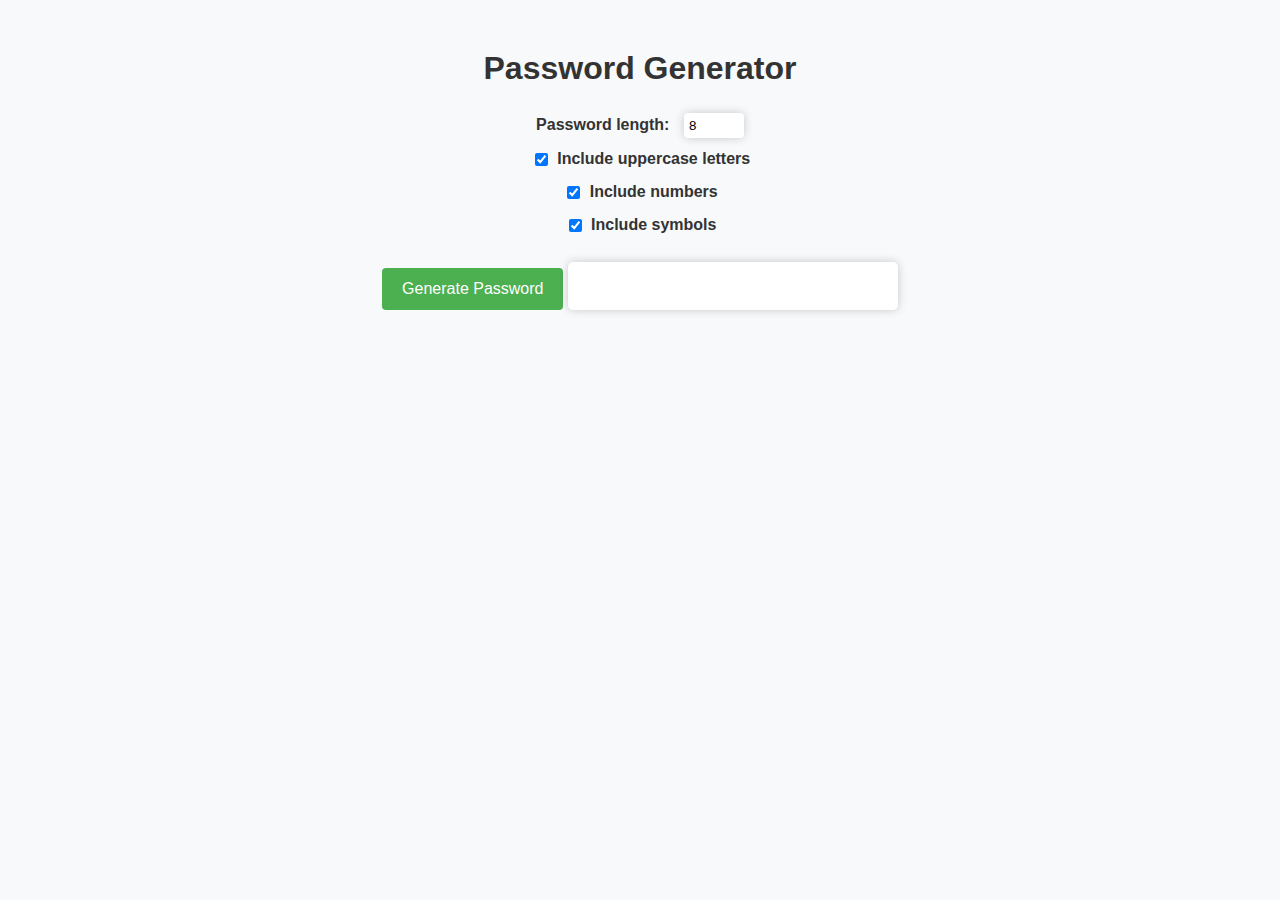
<file: password-generator/index.html>
<!DOCTYPE html>
<html>

<head>
  <title>Password Generator</title>
  <link rel="stylesheet" href="style.css">
</head>

<body>
  <h1>Password Generator</h1>
  <div>
    <label for="length">Password length:</label>
    <input type="number" id="length" min="6" max="20" value="8">
  </div>
  <div>
    <label for="uppercase">
      <input type="checkbox" id="uppercase" checked>
      Include uppercase letters
    </label>
  </div>
  <div>
    <label for="numbers">
      <input type="checkbox" id="numbers" checked>
      Include numbers
    </label>
  </div>
  <div>
    <label for="symbols">
      <input type="checkbox" id="symbols" checked>
      Include symbols
    </label>
  </div>
  <button id="generate">Generate Password</button>
  <input type="text" id="password" readonly>

  <script src="script.js"></script>
</body>
</html>
</file>
<file: password-generator/style.css>
body {
  font-family: Arial, sans-serif;
  background-color: #f8f9fa;
  text-align: center;
  margin-top: 50px;
}

h1 {
  color: #333;
}

#password {
  font-size: 24px;
  padding: 10px;
  margin: 20px 0;
  border: none;
  border-radius: 5px;
  background-color: #fff;
  box-shadow: 0px 0px 10px 0px rgba(0, 0, 0, 0.2);
  transition: all 0.3s ease-in-out;
}

#password:focus {
  outline: none;
  box-shadow: 0px 0px 10px 0px rgba(0, 0, 0, 0.4);
}

button {
  background-color: #4CAF50;
  color: white;
  padding: 12px 20px;
  margin: 8px 0;
  border: none;
  border-radius: 4px;
  cursor: pointer;
  font-size: 16px;
  transition: all 0.3s ease-in-out;
}

button:hover {
  background-color: #45a049;
  transform: translateY(-2px);
  box-shadow: 0px 0px 10px 0px rgba(0, 0, 0, 0.4);
}

input[type="number"] {
  width: 50px;
  padding: 5px;
  margin: 5px;
  border: none;
  border-radius: 4px;
  background-color: #fff;
  box-shadow: 0px 0px 10px 0px rgba(0, 0, 0, 0.2);
  transition: all 0.3s ease-in-out;
}

input[type="number"]:focus {
  outline: none;
  box-shadow: 0px 0px 10px 0px rgba(0, 0, 0, 0.4);
}

label {
  display: inline-block;
  margin: 5px;
  text-align: left;
  font-size: 16px;
  font-weight: bold;
  color: #333;
  transition: all 0.3s ease-in-out;
}

input[type="checkbox"] {
  margin: 5px;
  vertical-align: middle;
  transition: all 0.3s ease-in-out;
}

input[type="checkbox"]:checked+label {
  color: #4CAF50;
}
</file>
